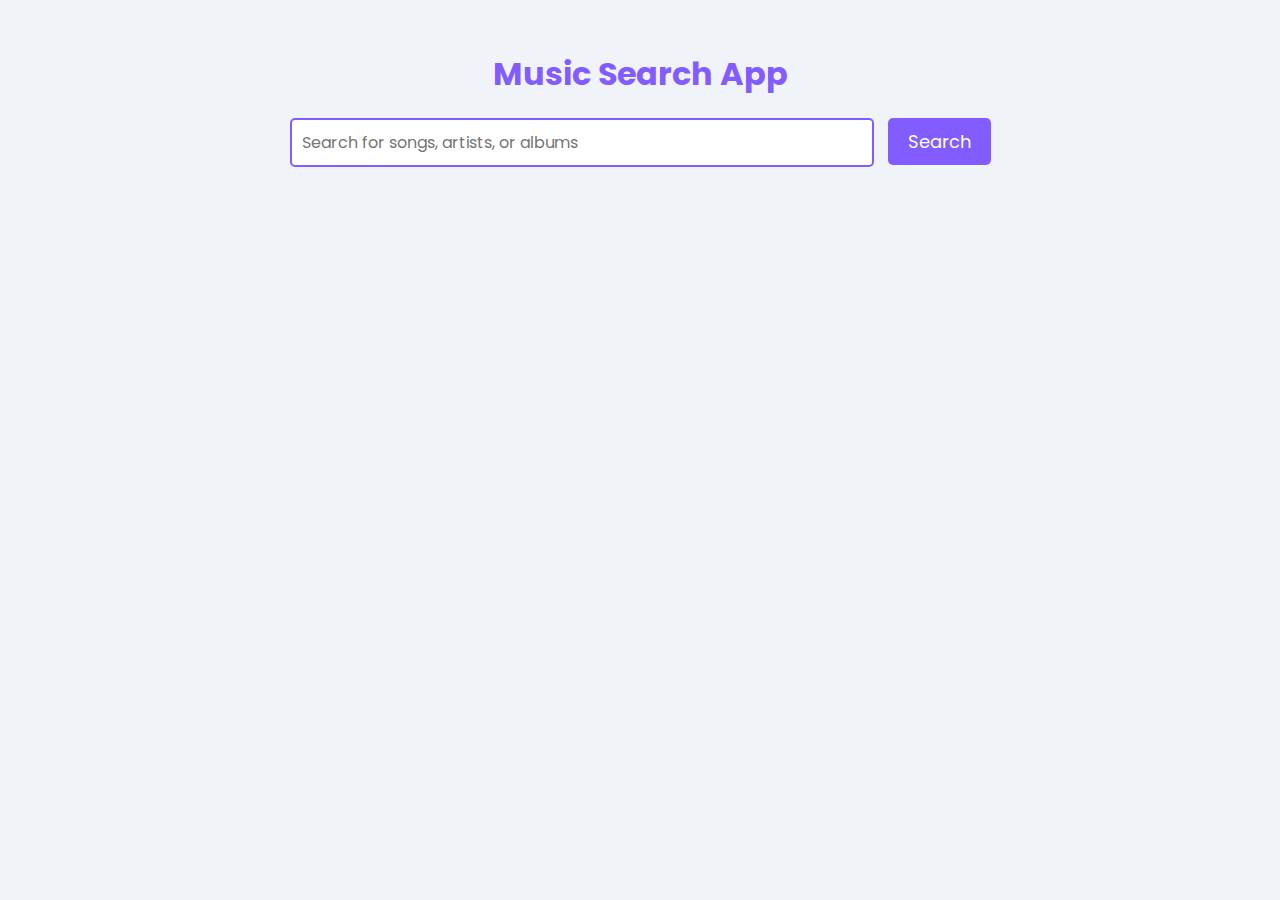
<file: newproject/index.html>
<!DOCTYPE html>
<html lang="en">
<head>
  <meta charset="UTF-8">
  <meta name="viewport" content="width=device-width, initial-scale=1.0">
  <title>Music Search App</title>
  <link href="https://fonts.googleapis.com/css2?family=Poppins:wght@400;600&display=swap" rel="stylesheet">
  <link rel="stylesheet" href="styles.css">
</head>
<body>
  <div class="container">
    <h1>Music Search App</h1>
    <input type="text" id="search-input" placeholder="Search for songs, artists, or albums">
    <button id="search-button">Search</button>
    <div id="results"></div>
  </div>
  <script src="script.js"></script>
</body>
</html>
</file>
<file: newproject/styles.css>
body {
    font-family: 'Poppins', sans-serif;
    background-color: #f0f4f8;
    margin: 0;
    padding: 0;
    color: #333;
  }
  
  .container {
    max-width: 800px;
    margin: 50px auto;
    text-align: center;
  }
  
  h1 {
    color: #825CFF;
    margin-bottom: 20px;
  }
  
  #search-input {
    font-family: 'Poppins', sans-serif;
    width: 70%;
    padding: 10px;
    border: 2px solid #825CFF;
    border-radius: 5px;
    outline: none;
    font-size: 16px;
  }
  
  #search-input:focus {
    border-color: #6a4ccc;
    box-shadow: 0 0 5px rgba(130, 92, 255, 0.5);
  }
  
  #search-button {
    font-family: 'Poppins', sans-serif;
    padding: 10px 20px;
    border: none;
    background-color: #825CFF;
    color: #fff;
    border-radius: 5px;
    cursor: pointer;
    font-size: 18px;
    margin-left: 10px;
  }
  
  #search-button:hover {
    background-color: #6a4ccc;
  }
  
  #results {
    margin-top: 20px;
    display: flex;
    flex-wrap: wrap;
    gap: 20px;
    justify-content: center;
  }
  
  .song {
    width: 200px;
    padding: 15px;
    border: 1px solid #ddd;
    border-radius: 10px;
    background-color: #fff;
    box-shadow: 0 4px 6px rgba(0, 0, 0, 0.1);
    text-align: center;
    transition: transform 0.3s, box-shadow 0.3s;
  }
  
  .song:hover {
    transform: translateY(-5px);
    box-shadow: 0 6px 12px rgba(0, 0, 0, 0.15);
  }
  
  .song img {
    width: 100%;
    border-radius: 10px;
    margin-bottom: 10px;
  }
  
  .song h3 {
    font-size: 16px;
    margin: 10px 0 5px;
    color: #333;
  }
  
  .song p {
    font-size: 14px;
    color: #555;
  }
  
  .song p strong {
    color: #825CFF;
  }
  
  .audio-preview {
    margin-top: 10px;
    width: 100%;
    outline: none;
  }
</file>
